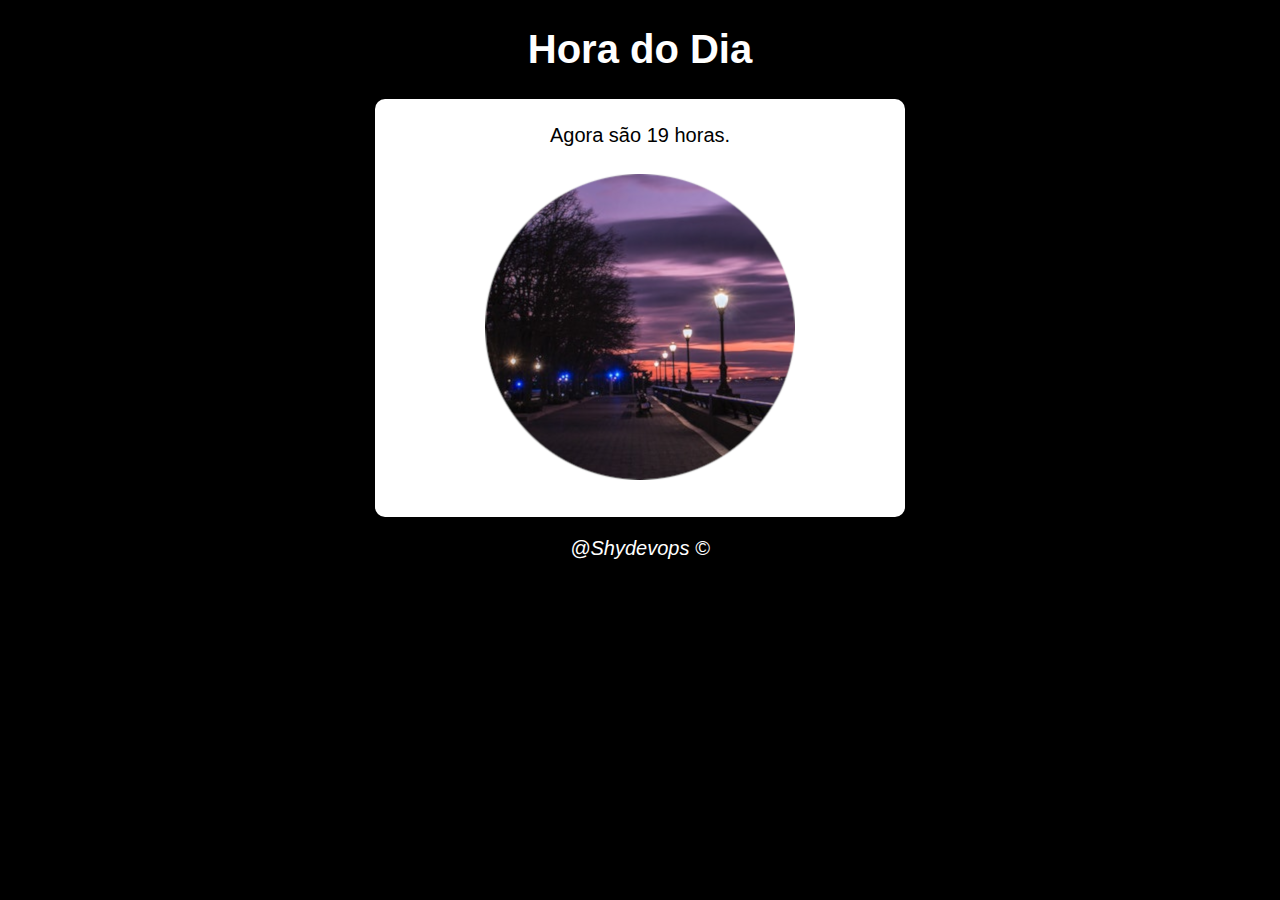
<file: Aula12/ex014/index.html>
<!DOCTYPE html>
<html lang="pt-BR">
<head>
    <meta charset="UTF-8">
    <meta http-equiv="X-UA-Compatible" content="IE=edge">
    <meta name="viewport" content="width=device-width, initial-scale=1.0">
    <title>Hora do Dia</title>
    <link rel="stylesheet" href="style.css">
</head>
<body onload="carregar()">
    <header>
        <h1>Hora do Dia</h1>
    </header>
    <section>
        <div id="msg">Aqui vai aparecer a mensagem...</div>
        <div id="foto"><img id="imagem" src="img/Dia.png" alt=""></div>
    </section>
    <footer>
        <p>@Shydevops &copy;</p>
    </footer>
    <script src="script.js"></script>
</body>
</html>
</file>
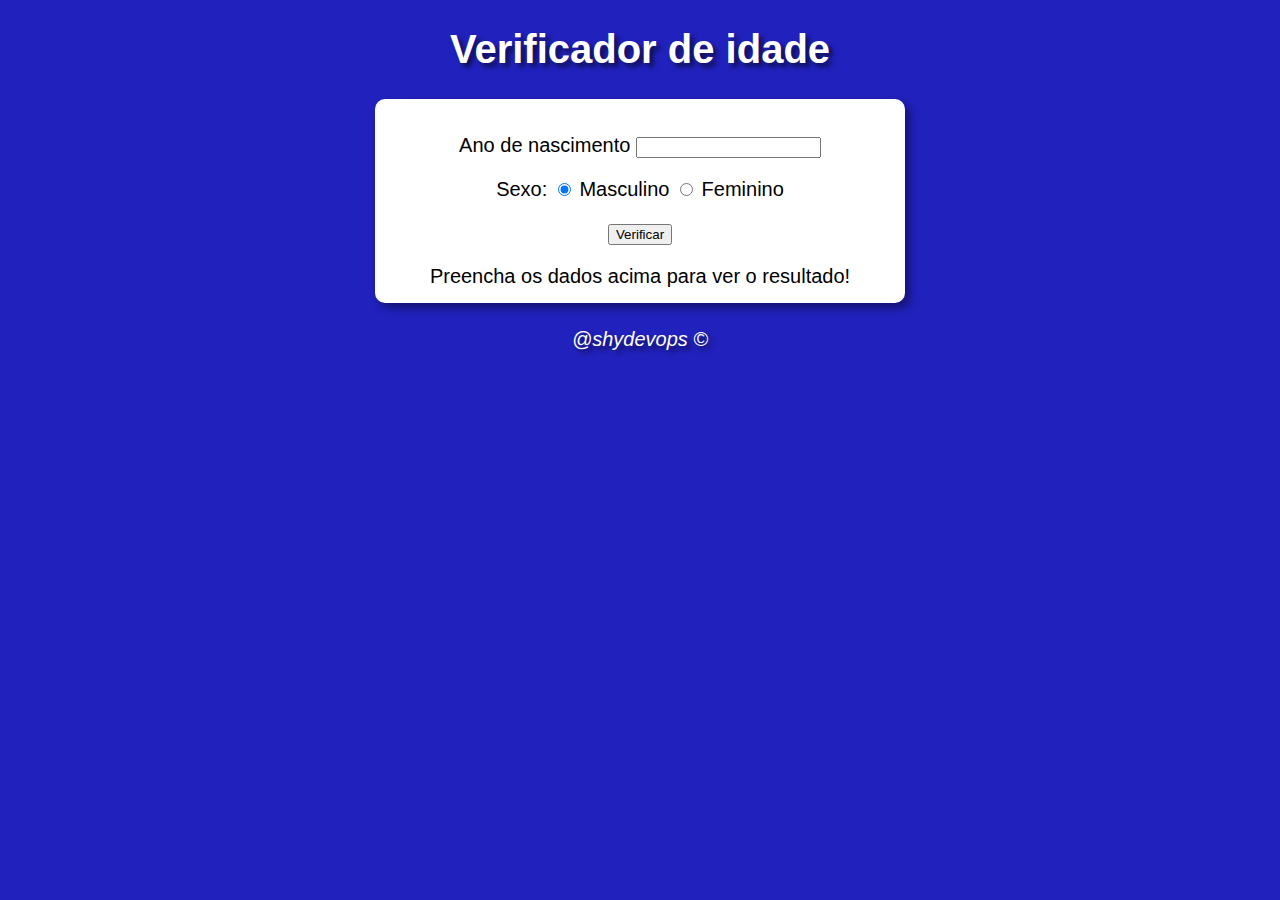
<file: Aula12/ex015/index.html>
<!DOCTYPE html>
<html lang="pt-BR">
<head>
    <meta charset="UTF-8">
    <meta http-equiv="X-UA-Compatible" content="IE=edge">
    <meta name="viewport" content="width=device-width, initial-scale=1.0">
    <title>Verificador de idade</title>
    <link rel="stylesheet" href="style.css">
</head>
<body>
    <header>
        <h1>Verificador de idade</h1>
    </header>
    <section>
        <div>
            <p>
                Ano de nascimento
                <input type="number" name="txtano" id="txtano" min="0">
            </p>
            <p>Sexo: 
                <input type="radio" name="radsex" id="mas" checked>
                <label for="mas">Masculino</label>
                <input type="radio" name="radsex" id="fem">
                <label for="fem">Feminino</label>
            </p>
            <p>
                <input type="button" value="Verificar" onclick="verificar()">
            </p>
        </div>
        <div id="res">Preencha os dados acima para ver o resultado!</div>
    </section>
    <footer>@shydevops &copy;</footer>
    <script src="script.js"></script>
</body>
</html>
</file>
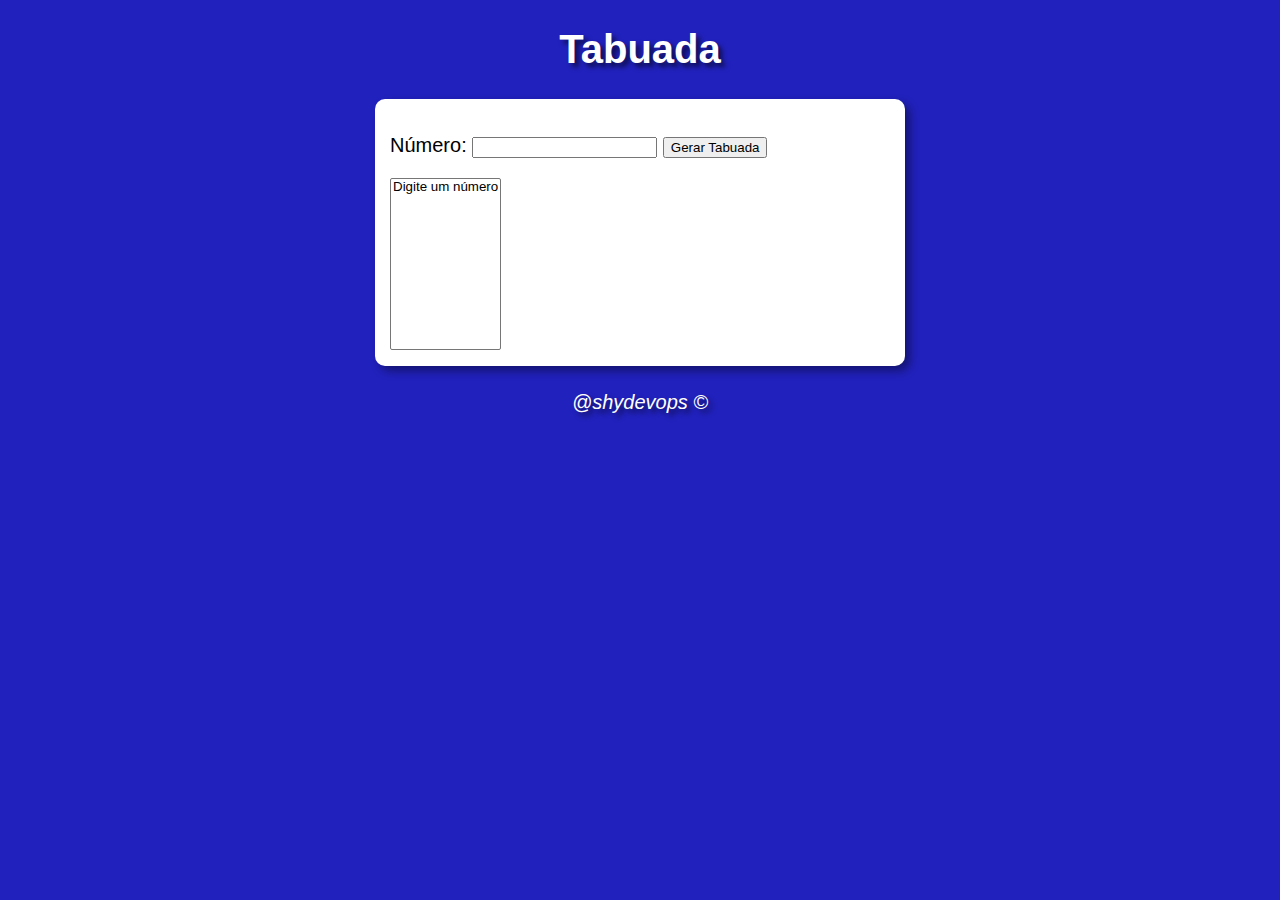
<file: Aula14/ex016/index.html>
<!DOCTYPE html>
<html lang="pt-BR">
<head>
    <meta charset="UTF-8">
    <meta http-equiv="X-UA-Compatible" content="IE=edge">
    <meta name="viewport" content="width=device-width, initial-scale=1.0">
    <title>Tabuada</title>
    <link rel="stylesheet" href="style.css">
</head>
<body>
    <header>
        <h1>Tabuada</h1>
    </header>
    <section>
        <div>
            <p>
                Número: 
                <input type="number" name="num" id="txtn">
                <input type="button" value="Gerar Tabuada" onclick="tabuada()">
            </p>
        </div>
        <div>
            <select name="tabuada" id="seltab" size="10">
                <option>Digite um número</option>
            </select>
        </div>
    </section>
    <footer>@shydevops &copy;</footer>
    <script src="script.js"></script>
</body>
</html>
</file>
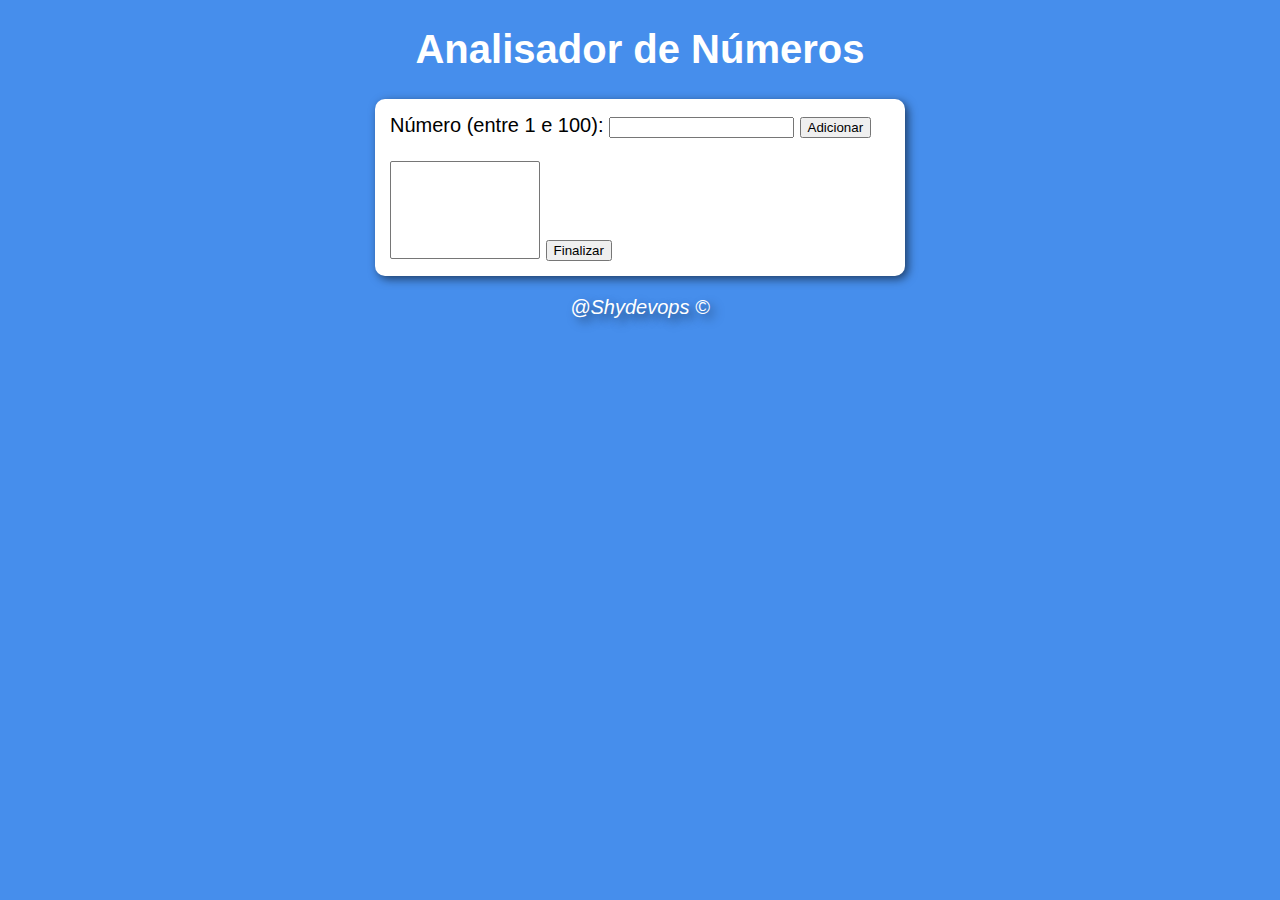
<file: Aula16/ex/index.html>
<!DOCTYPE html>
<html lang="pt-BR">
<head>
    <meta charset="UTF-8">
    <meta http-equiv="X-UA-Compatible" content="IE=edge">
    <meta name="viewport" content="width=device-width, initial-scale=1.0">
    <link rel="stylesheet" href="style.css">
    <title>Analisador</title>
</head>
<body>
    <header>
        <h1>
            Analisador de Números
        </h1>
    </header>
    <section>
        <div>
            Número (entre 1 e 100):
            <input type="number" name="fnum" id="fnum">
            <input type="button" value="Adicionar"  onclick="adicionar()">
            <br><br><select name="flista" id="flista" size="6"></select>
            <input type="button" value="Finalizar" onclick="finalizar()">
        </div>
        <div id="res">
            
        </div>
    </section>
    <footer>
        <p>@Shydevops &copy;</p>
    </footer>
    <script src="script.js"></script>
</body>
</html>
</file>
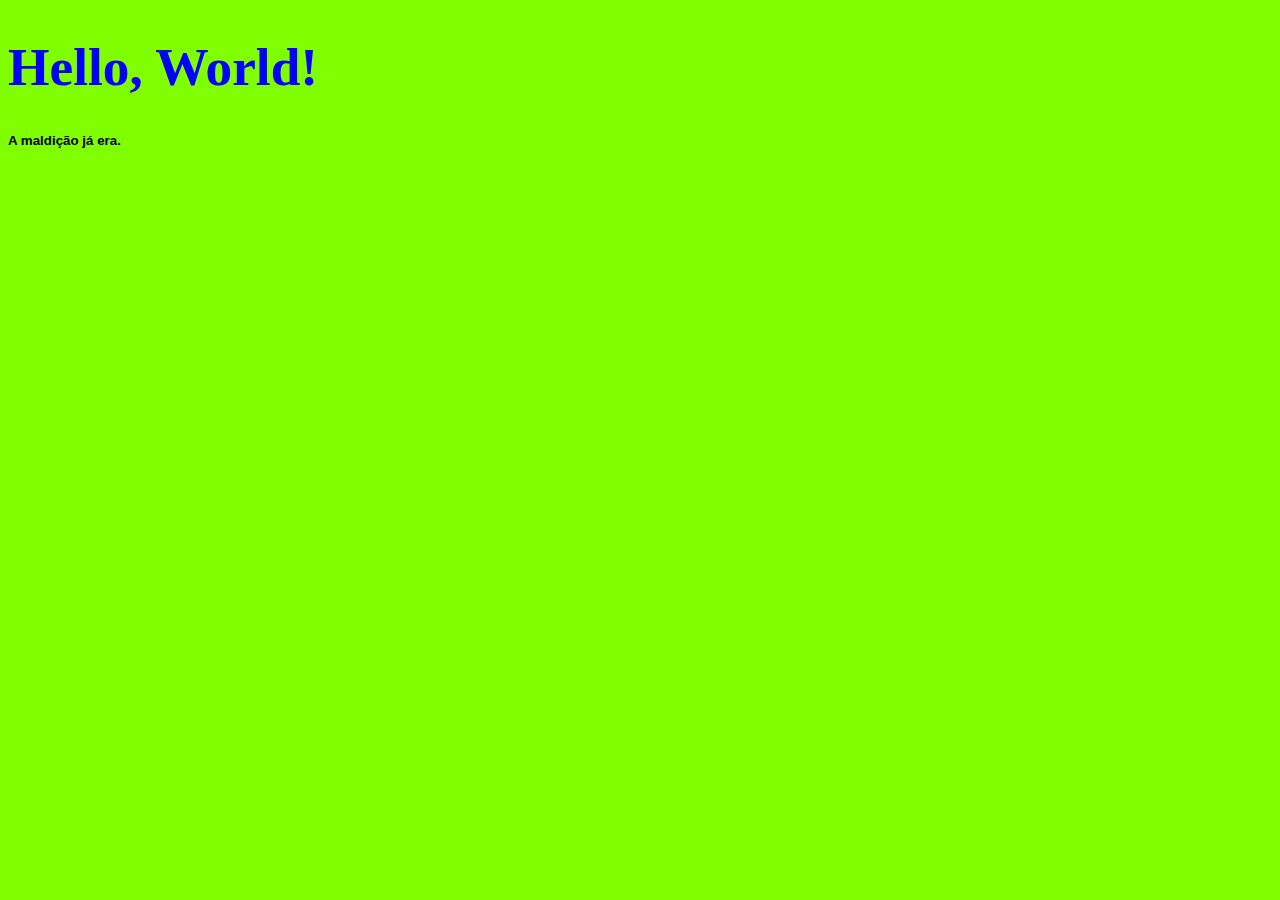
<file: Aula04/ex001.html>
<!DOCTYPE html>
<html lang="pt-br">
<head>
    <meta charset="UTF-8">
    <meta http-equiv="X-UA-Compatible" content="IE=edge">
    <meta name="viewport" content="width=device-width, initial-scale=1.0">
    <link rel="shortcut icon" href="Icone.ico" type="image/x-icon">
    <title>Meu primeiro programa</title>
    <link rel="stylesheet" href="style.css">
</head>
<body>
    <h1>Hello, World!</h1>
    <p>A maldição já era.</p>
    <script>
        window.alert("VÍRUS CARAIII") //Vai mostrar uma janela
        window.confirm ("Tá curtindo corno?") //Janela com botão Ok e Cancel
        window.prompt ("Qual o seu nome?") //Vai perguntar o nome
    </script>
</body>
</html>
</file>
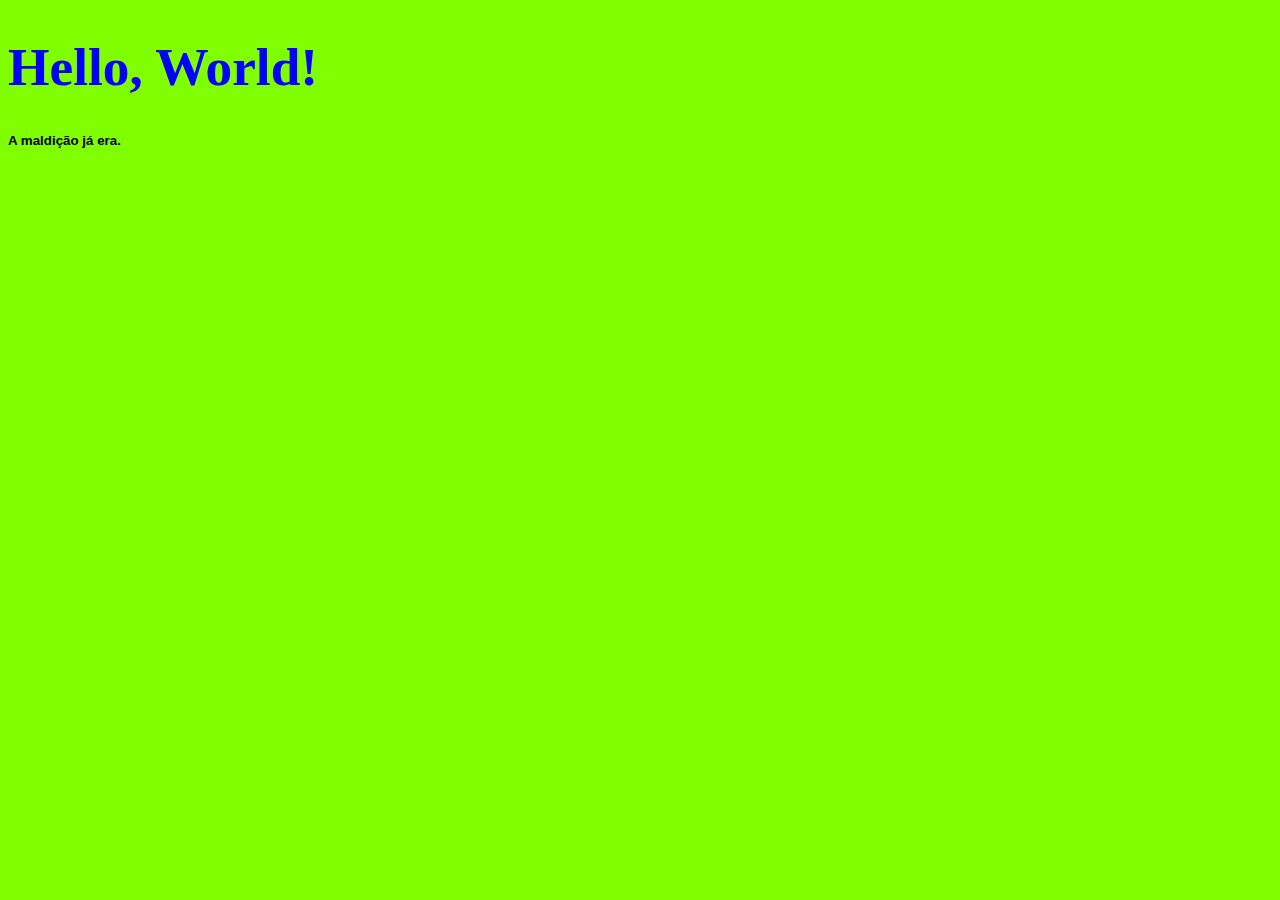
<file: Aula06/ex002.html>
<!DOCTYPE html>
<html lang="pt-br">
<head>
    <meta charset="UTF-8">
    <meta http-equiv="X-UA-Compatible" content="IE=edge">
    <meta name="viewport" content="width=device-width, initial-scale=1.0">
    <link rel="shortcut icon" href="Icone.ico" type="image/x-icon">
    <title>Meu primeiro programa</title>
    <style>
        body {
            background-color: chartreuse;
            font: normal 20pt italic;
        }
        h1 {
            color: blue;
        }
        p {
            font: bold 10pt arial;
        }
    </style>
</head>
<body>
    <h1>Hello, World!</h1>
    <p>A maldição já era.</p>
    <script>
        var nome = window.prompt ("Qual o seu nome?") //Vai perguntar o nome
        window.alert("Prazer te conhecer, " + nome + "!")
    </script>
</body>
</html>
</file>
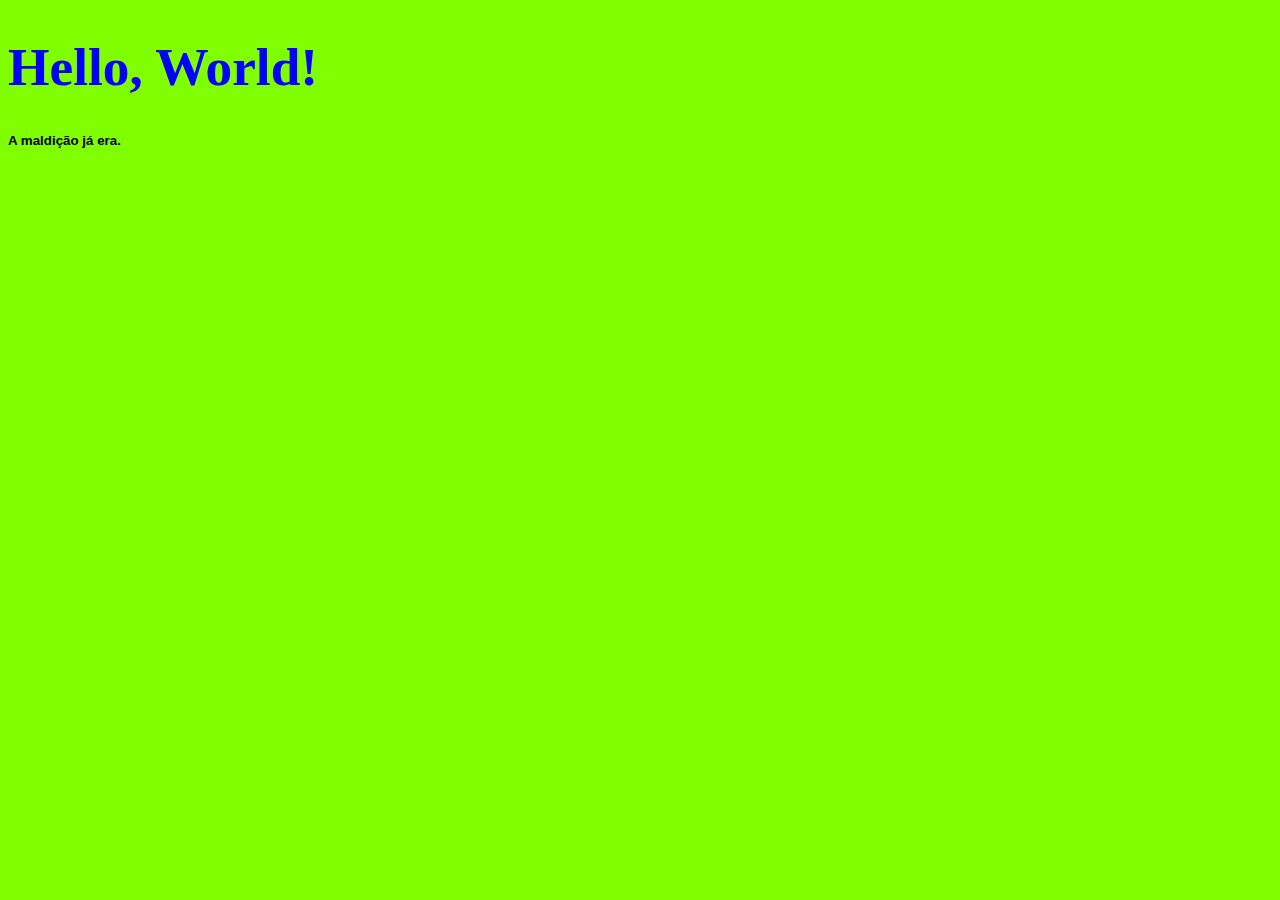
<file: Aula06/ex003.html>
<!DOCTYPE html>
<html lang="pt-br">
<head>
    <meta charset="UTF-8">
    <meta http-equiv="X-UA-Compatible" content="IE=edge">
    <meta name="viewport" content="width=device-width, initial-scale=1.0">
    <link rel="shortcut icon" href="Icone.ico" type="image/x-icon">
    <title>Meu primeiro programa</title>
    <style>
        body {
            background-color: chartreuse;
            font: normal 20pt italic;
        }
        h1 {
            color: blue;
        }
        p {
            font: bold 10pt arial;
        }
    </style>
</head>
<body>
    <h1>Hello, World!</h1>
    <p>A maldição já era.</p>
    <script>
        var n1 = Number.parseFloat(window.prompt('Digite um número: '))
        var n2 = Number.parseFloat(window.prompt('Digite outro número: '))
        var s = n1 + n2
        window.alert (`A soma entre ${n1} e ${n2} é igual a ${s}`)
        //O '+' serve para concatenação
        // Para adição tem que ser um (Number + Number)
        // Para concatenação (String + String)
    </script>
</body>
</html>
</file>
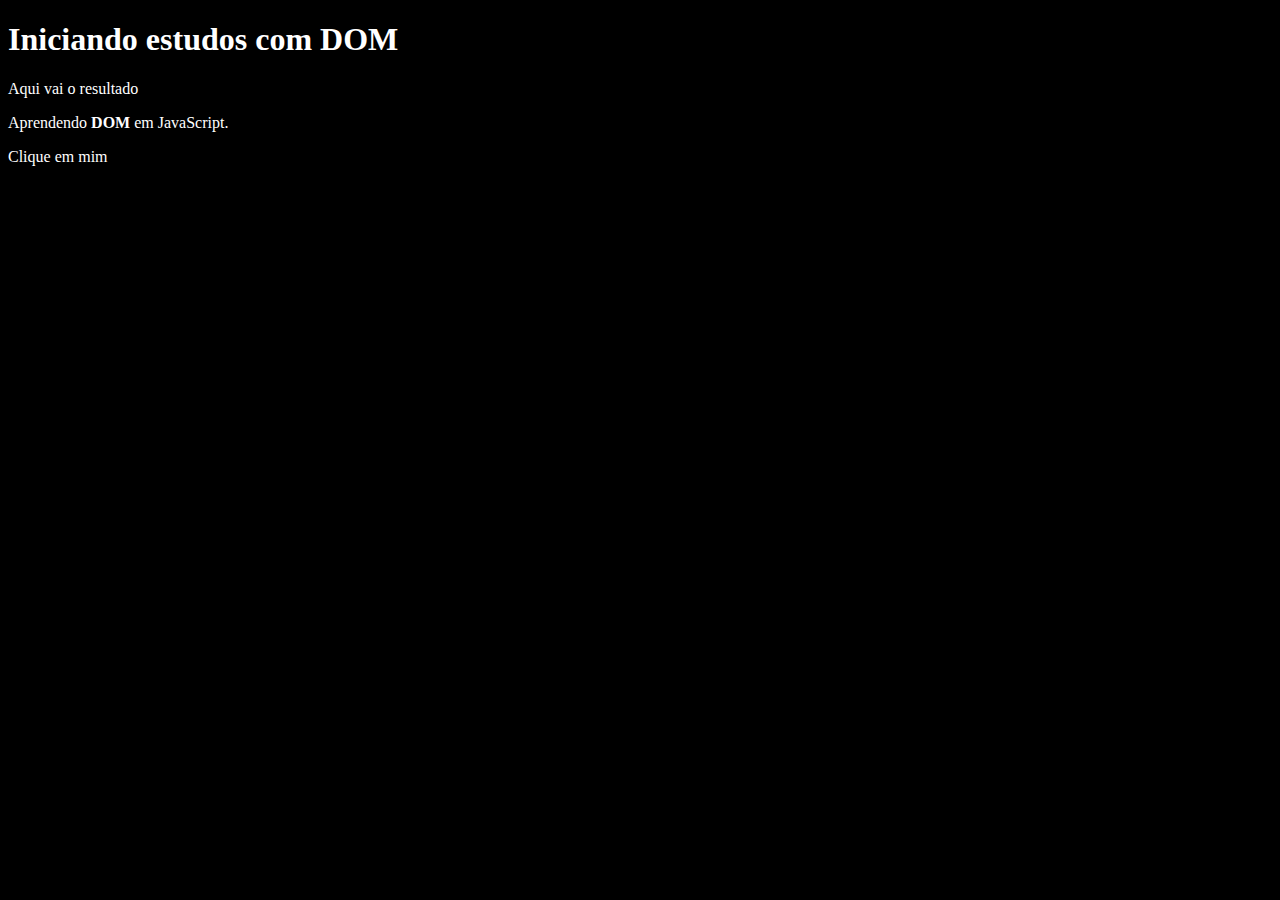
<file: Aula09e10/DOM.html>
<!DOCTYPE html>
<html lang="pt-BR">
<head>
    <meta charset="UTF-8">
    <meta http-equiv="X-UA-Compatible" content="IE=edge">
    <meta name="viewport" content="width=device-width, initial-scale=1.0">
    <title>Primeiros passos com DOM</title>
    <style>
        body {
            background-color: black;
            color: white;
            font: bold 12 pt Arial;
        }
    </style>
</head>
<body>
    <h1>Iniciando estudos com DOM</h1>
    <p>Aqui vai o resultado</p>
    <p>Aprendendo <strong>DOM</strong> em JavaScript.</p>
    <div>Clique em mim</div>
    <script>
        
    </script>
</body>
</html>
</file>
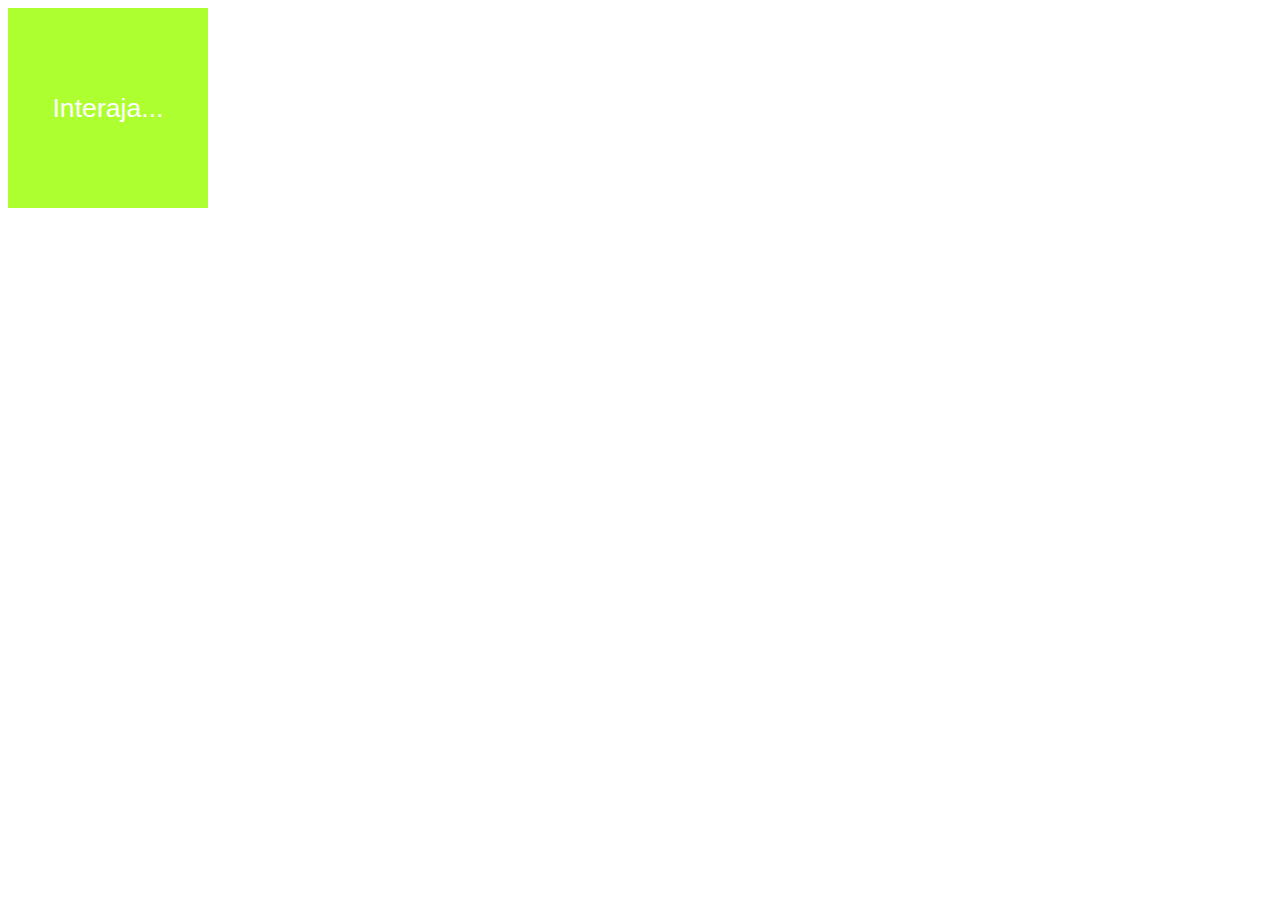
<file: Aula09e10/Ex006.html>
<!DOCTYPE html>
<html lang="pt-br">
<head>
    <meta charset="UTF-8">
    <meta http-equiv="X-UA-Compatible" content="IE=edge">
    <meta name="viewport" content="width=, initial-scale=1.0">
    <title>Eventos DOM</title>
    <style>
        div#area {
            font: normal 20pt Arial;
            background-color: greenyellow;
            color: white;
            width: 200px;
            height: 200px;
            line-height: 200px;
            text-align: center;
        }
    </style>
</head>
<body>
    <div id="area"> 
        Interaja...
    </div>

    <script>
        var a = document.getElementById('area')
        a.addEventListener('click', clicar)
        a.addEventListener('mouseenter', entrar)
        a.addEventListener('mouseout', sair)

        function clicar() {
            a.innerText = 'Clicou!'
            a.style.background = 'red'
        }
        function entrar() {
            a.innerText = 'Entrou'
        }
        function sair() {
            a.innerText = 'Saiu'
        }
    </script>
</body>
</html>
</file>
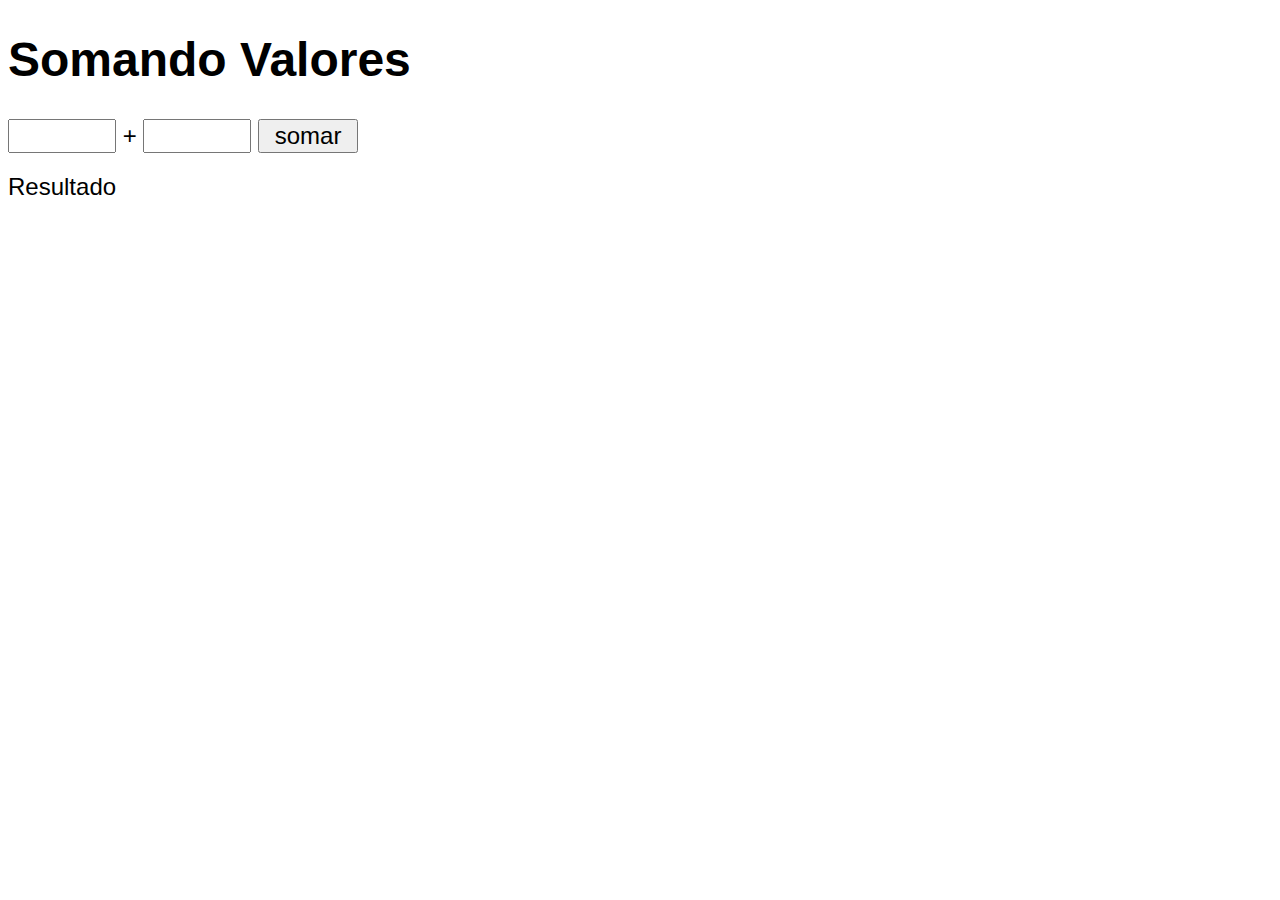
<file: Aula09e10/Ex007.html>
<!DOCTYPE html>
<html lang="pt-br">
<head>
    <meta charset="UTF-8">
    <meta http-equiv="X-UA-Compatible" content="IE=edge">
    <meta name="viewport" content="width=device-width, initial-scale=1.0">
    <title>Somando Números</title>
    <style>
        body {
            font: normal 18pt Arial;
        }
        input {
            font: normal 18pt Arial;
            width: 100px;
        }
        div#res {
            margin-top: 20px;
        }
    </style>
</head>
<body>
    <h1>Somando Valores</h1>
    <input type="number" name="txtn1" id="txtn1"> +
    <input type="number" name="txtn2" id="txtn2">
    <input type="button" value="somar" onclick="somar()">
    <div id="res">Resultado</div>
</body>
<script>
    function somar() {
        var tn1 = document.getElementById("txtn1")
        var tn2 = document.getElementById("txtn2")
        var res = document.getElementById("res")
        var n1 = Number(tn1.value)
        var n2 = Number(tn2.value)
        var s = n1 + n2
        res.innerHTML = `A soma entre ${n1} e ${n2} é igual a <strong>${s}<strong>`
    }
</script>
</html>
</file>
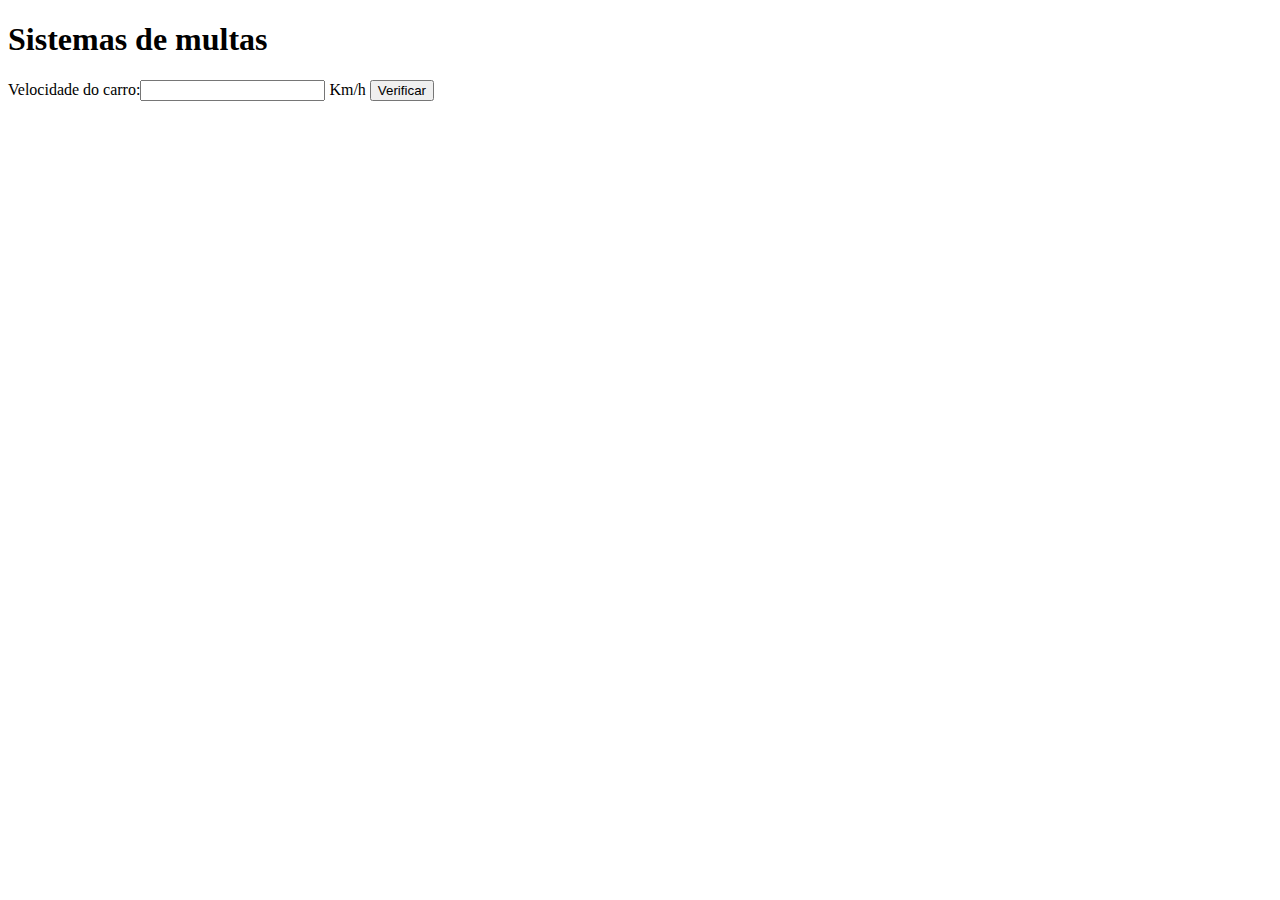
<file: Aula11/Ex010.html>
<!DOCTYPE html>
<html lang="pt-br">
<head>
    <meta charset="UTF-8">
    <meta http-equiv="X-UA-Compatible" content="IE=edge">
    <meta name="viewport" content="width=device-width, initial-scale=1.0">
    <title>Detran</title>
</head>
<body>
    <h1>Sistemas de multas</h1>
    Velocidade do carro:<input type="number" name="txtvel" id="txtvel"> Km/h
    <input type="button" value="Verificar" onclick="Calcular()">
    <div id="res">

    </div>
    <script>
        function calcular() {
            var txtvel = document.querySelector('input#txtvel')
            var res = document.querySelector('div#res')
            var vel = Number(txtvel.value)
            res,innerHTML = `Sua velocidade atual é de ${vel}km/h`
        }
    </script>
</body>
</html>
</file>
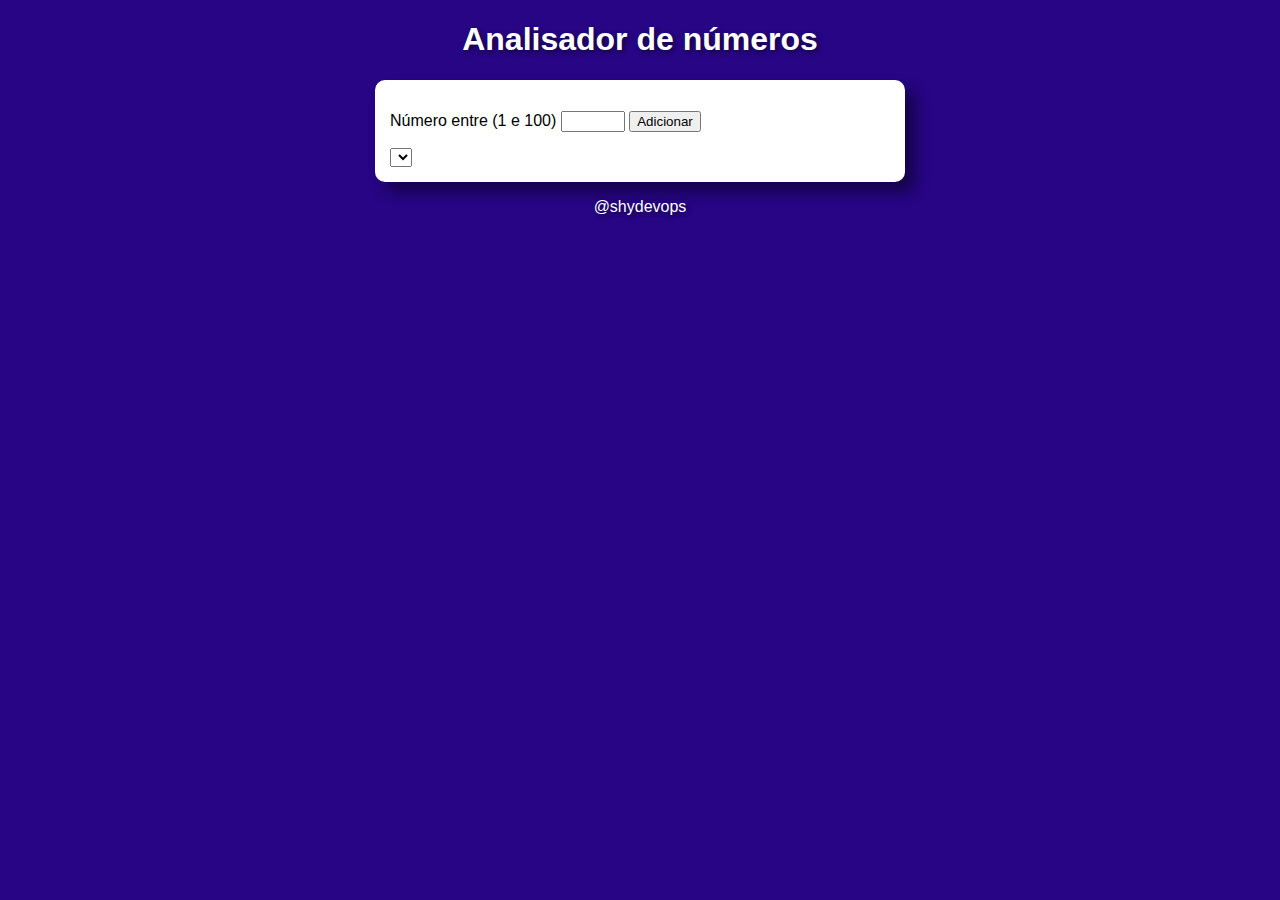
<file: Exercicios/Cev/html.html>
<!DOCTYPE html>
<html lang="pt-BR">
<head>
    <meta charset="UTF-8">
    <meta http-equiv="X-UA-Compatible" content="IE=edge">
    <meta name="viewport" content="width=device-width, initial-scale=1.0">
    <link rel="stylesheet" href="style.css">
    <title>Analisador de números</title>
</head>
<body>
    <header>
        <h1>
            Analisador de números
        </h1>
    </header>
    <section>
        <div>
            <p>
                Número entre (1 e 100)
                <input type="number" name="txtn" id="txtn" max="100" min="1">
                <input type="button" value="Adicionar" onclick="adicionar()">
            </p>
        </div> 
        <div>
            <select name="" id=""></select>
        </div> 
    </section>
    <footer>
        <p>
            @shydevops
        </p>
    </footer>
    <script src="des.js"></script>
</body>
</html>
</file>
<file: Aula12/ex014/style.css>
body {
    background-color: rgb(41, 8, 224);
    font: normal 15pt Arial;
}

header {
    color: white;
    text-align: center;
}

section {
    background: white;
    padding: 15px;
    margin: auto;
    border-radius: 10px;
    width: 500px;
    box-shadow: 5px 5px 10px rgba(0, 0, 0, 0.436);
}

div {
    text-align: center;
    padding: 10px;
}

footer {
    color: white;
    text-align: center;
    font-style: italic;
}
</file>
<file: Aula12/ex015/style.css>
body {
    background-color: rgba(8, 8, 181, 0.899)
    ;
    font: normal 15pt Arial;
}

header {
    color: white;
    text-align: center;
    text-shadow: 4px 4px 5px rgba(0, 0, 0, 0.573);
}

section {
    background-color: white;
    padding: 15px;
    border-radius: 10px;
    width: 500px;
    margin: auto;
    box-shadow: 5px 5px 10px rgba(0, 0, 0, 0.405);
    text-align: center;
}

footer {
    color: white;
    text-align: center;
    margin-top: 25px;
    font-style: italic;
    text-shadow: 4px 4px 5px rgba(0, 0, 0, 0.573);
}
</file>
<file: Aula14/ex016/style.css>
body {
    background-color: rgba(8, 8, 181, 0.899)
    ;
    font: normal 15pt Arial;
}

header {
    color: white;
    text-align: center;
    text-shadow: 4px 4px 5px rgba(0, 0, 0, 0.573);
}

section {
    background-color: white;
    padding: 15px;
    border-radius: 10px;
    width: 500px;
    margin: auto;
    box-shadow: 5px 5px 10px rgba(0, 0, 0, 0.405);
}

footer {
    color: white;
    text-align: center;
    margin-top: 25px;
    font-style: italic;
    text-shadow: 4px 4px 5px rgba(0, 0, 0, 0.573);
}
</file>
<file: Aula16/ex/style.css>
@charset "UTF-8";

body {
    background-color: rgb(70, 142, 236);
    font: normal 15pt Arial;
}

header {
    color: #fff;
    text-align: center;
}

section {
    background: #fff;
    border-radius: 10px;
    padding: 15px;
    width: 500px;
    margin: auto;
    box-shadow: 3px 3px 10px rgba(0, 0, 0, 0.57);
}

select#flista
 {
    width: 150px;
}

footer {
    color: #fff;
    text-align: center;
    font-style: italic;
    text-shadow: 5px 5px 10px rgba(0, 0, 0, 0.522);
}
</file>
<file: Aula04/style.css>
@charset "UTF-8";
body {
    background-color: chartreuse;
    font: normal 20pt italic;
}
h1 {
    color: blue;
}
p {
    font: bold 10pt arial;
}
</file>
<file: Exercicios/Cev/style.css>
@charset "UTF-8"; 

body {
    background-color: #270585;
    font-family: Arial, Helvetica, sans-serif;
}

header {
    color: #fff;
    text-align: center;
    text-shadow: 2px 2px 5px rgba(0, 0, 0, 0.581);
}

section {
    background-color: #fff;
    margin: auto;
    width: 500px;
    border-radius: 10px;
    padding: 15px;
    box-shadow: 10px 10px 15px rgba(0, 0, 0, 0.459);
}

footer {
    color: #fff;
    text-align: center;
    text-shadow: 2px 2px 5px rgba(0, 0, 0, 0.581);
}
</file>
